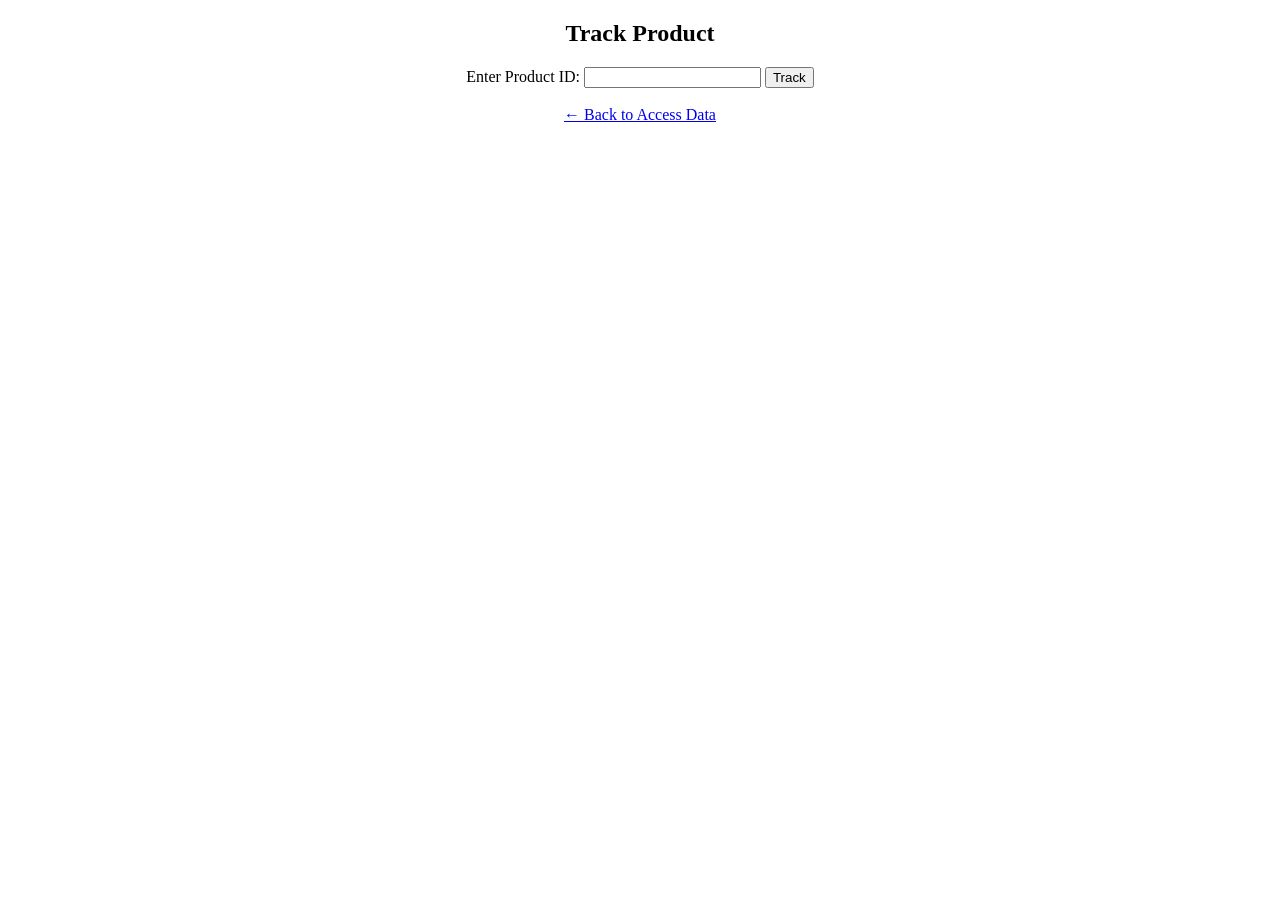
<file: Users/dell/OneDrive/Desktop/code folder/Authentication of Product and Counterfeits Elimination Using Blockchain/BlockchainCounterFeit/templates/track_product.html>
<!DOCTYPE html>
<html>
<head>
    <title>Track Product</title>
</head>
<body>
    <center>
        <h2>Track Product</h2>
        <form method="post" action="/RetrieveDataAction">
            <label for="t1">Enter Product ID:</label>
            <input type="text" name="t1" required />
            <input type="submit" value="Track" />
        </form>
        <br>
        <a href="/AccessData">← Back to Access Data</a>
    </center>
</body>
</html>
</file>
